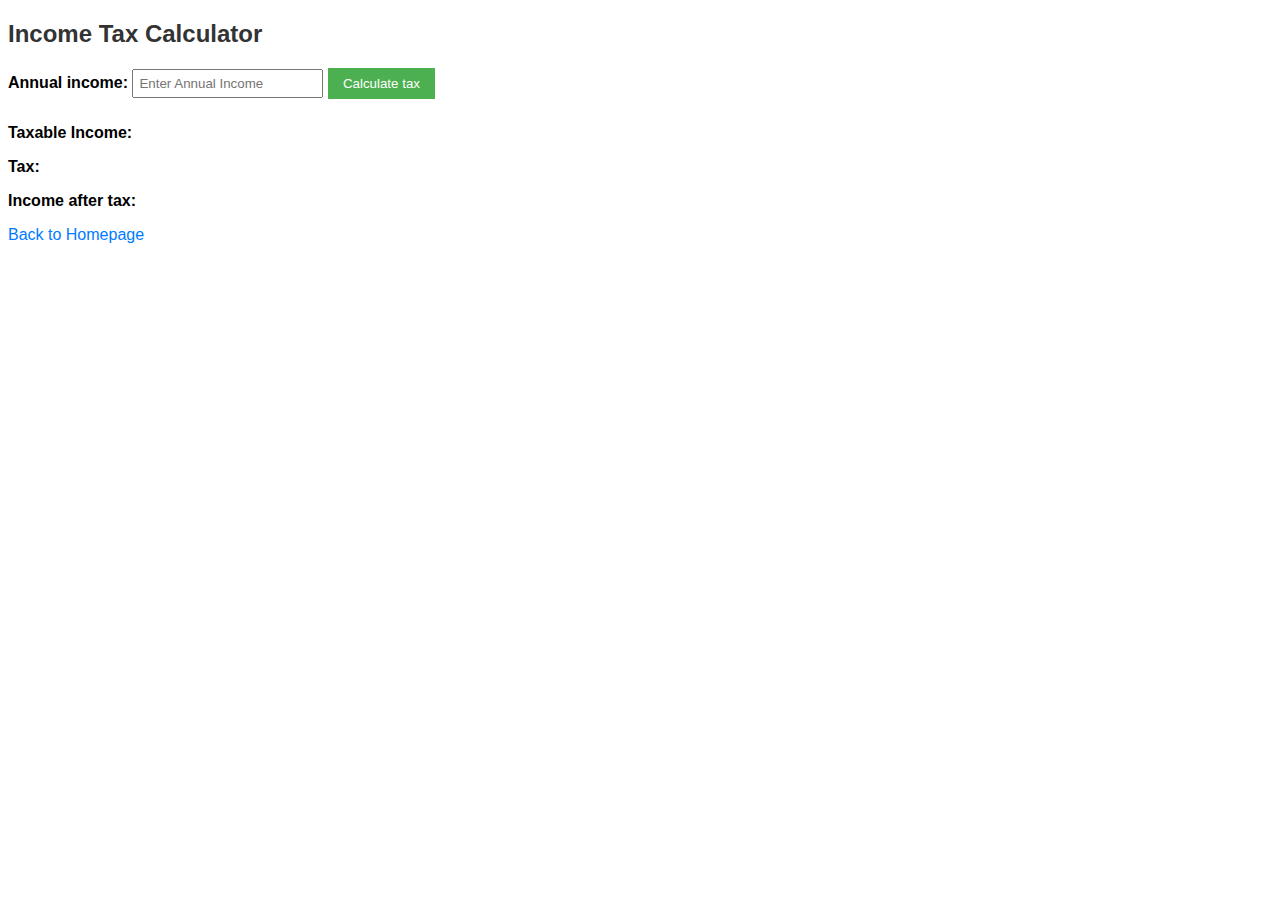
<file: calc/ITC.html>
<!DOCTYPE html>
<html lang="en">
<head>
    <meta charset="UTF-8">
    <title>Income Tax Calculator</title>
    <link rel="stylesheet" href="itcDES.css">
</head>

<body>
    <h2>Income Tax Calculator</h2>
    <form>
        <label for="income">Annual income: </label>
        <input type="number" id="income" placeholder="Enter Annual Income">
        <button type="button" id="incomelevel">Calculate tax</button><br>
        <div class="output">
            <p>Taxable Income: </p><p id="beforetax"></p>
            <p>Tax:</p><p id="tax"></p>
            <p>Income after tax: </p><p id="aftertax"></p>
        </div>
    </form>

    <a href="index.html">Back to Homepage</a><br><br>

    <script src="ITCdes.js"></script>
</body>
</html>
</file>
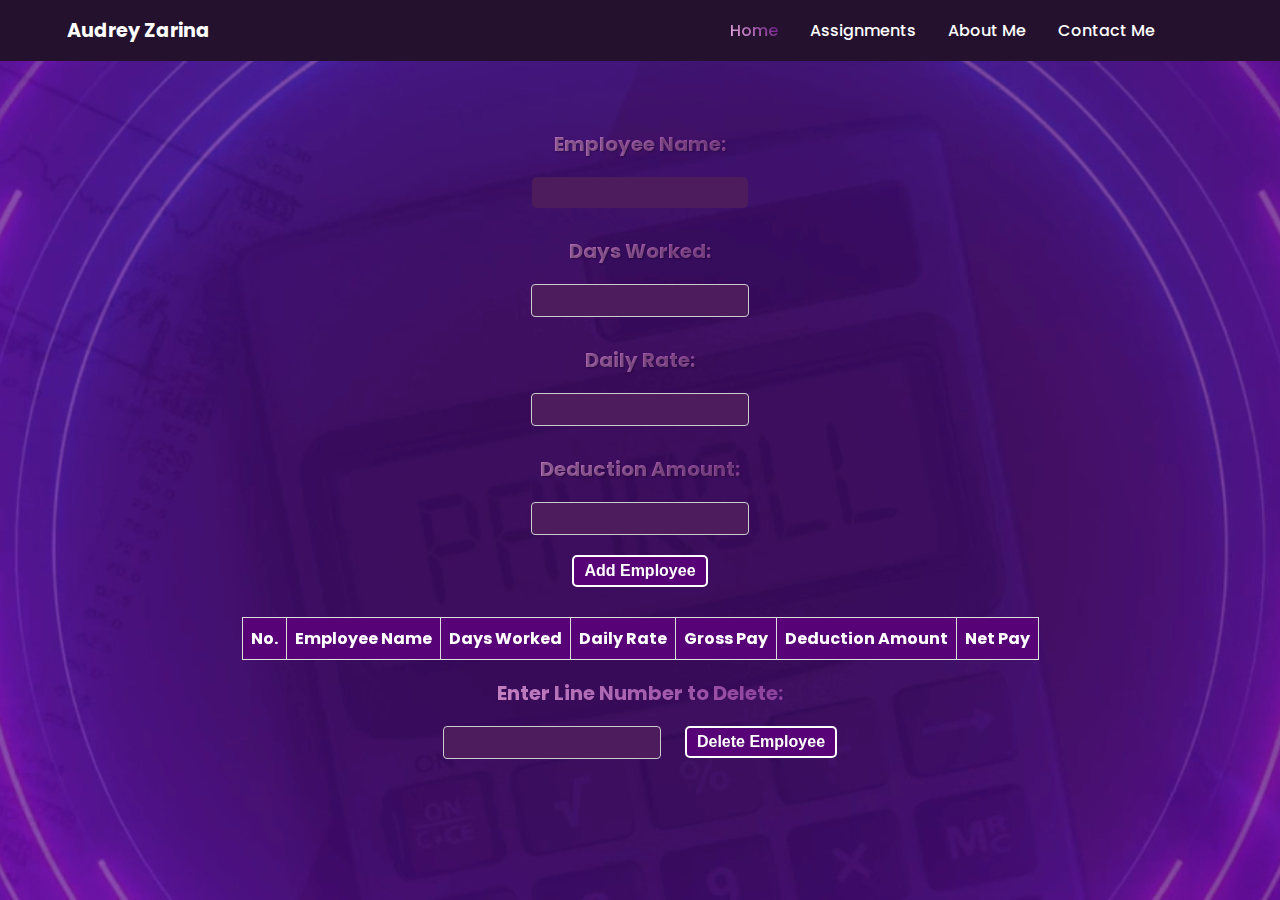
<file: calc/PR.html>
<!DOCTYPE html>
<html lang="en">
  <head>
    <meta charset="UTF-8" />
    <meta name="viewport" content="width=device-width, initial-scale=1.0" />
    <title>PAYROLL</title>
    <link rel="stylesheet" href="index.css" />
    <link
      rel="stylesheet"
      href="https://cdn.jsdelivr.net/npm/aos@2.3.4/dist/aos.css"
    />
    
    <div class="video-container">
    <video autoplay muted loop id="video-bg">
      <source src="components/PR.mp4" type="video/mp4">
      Your browser does not support the video tag.
    </video>
  </div>
    <style>
      .scroll-reveal-top {
        opacity: 0;
        transform: translateY(-20px);
        transition: opacity 1s ease-out, transform 1s ease-out; /* Adjust transition duration */
      }

      .scroll-reveal-bottom {
        opacity: 0;
        transform: translateY(20px);
        transition: opacity 1s ease-out, transform 1s ease-out;
      }
      .added-employee {
        background-color: white;
        color: black;
      }
      body {
        /* Gradient background */
        background: linear-gradient(to right, #23112d, #3e025c);
        /* Ensuring a full coverage of the background */
        margin: 0;
        padding: 0;
        min-height: 100vh;
        overflow-y: auto;
      }
      label[for="employeeName"],
      label[for="daysWorked"],
      label[for="dailyRate"],
      label[for="deductionAmount"],
      #employeeName,
      #daysWorked,
      #dailyRate,
      #deductionAmount {
        text-shadow: 1px 1px 2px rgba(0, 0, 0, 0.3); /* Adjust shadow properties as needed */
      }

      /* Style for the "Add Employee" button */
      #addEmployee {
        background-color: #570276;
      }

      #deleteEmployee {
        background-color: #570276;
      }
      /* Style for the delete button in the modal */
      #confirmationModal button {
        padding: 8px 16px;
        background-color: #e74c3c;
        color: white;
        border: none;
        border-radius: 5px;
        cursor: pointer;
        margin-right: 10px;
      }

      .input-group {
        flex: 0 0 48%; /* Adjust the width of input groups */
      }

      /* Align content to the center */
      .content {
        text-align: left;
        max-width: 100%;
        padding: 0;
      }

      /* Table styles */
      table {
        width: auto; /* Allowing the table to expand based on content */
        border-collapse: collapse;
        margin-top: 20px;
        max-height: 100px; /* Adjust the maximum height as needed */
        overflow-y: auto; /* Enable vertical scrolling */
        table-layout: fixed; /* For consistent column widths */
        background-color: white; /* Set the background color to black */
        color: white; /* Set text color to contrast with the black background */
      }

      table th,
      table td {
        border: 1px solid #ddd;
        padding: 8px;
        text-align: left;
        word-break: break-all;
        white-space: normal; /* Allow text to wrap */
      }

      table th {
        background-color: #570276;
      }
      button {
        color: white;
        cursor: pointer;
        background-color: transparent;
        border: 2px solid white;
        padding: 5px 10px;
        font-size: 16px;
        transition: background-color 0.3s, color 0.3s;
      }

      /* Hover effect for the button */
      button:hover {
        background-color: white !important;
        color: black !important;
      }
    </style>
  </head>
  <body>
    <header class="header">
      <!-- Header content -->
      <a href="#" class="logo">Audrey Zarina</a>
      <i class="bx bx-menu" id="menu-icon"></i>
      <nav class="navbar">
        <a href="https://whippletail.github.io/CS1130/FINAL/#home" class="active">Home</a>
        <a href="https://whippletail.github.io/CS1130/FINAL/#assignments">Assignments</a>
        <a href="https://whippletail.github.io/CS1130/FINAL/#about">About Me</a>
        <a href="https://whippletail.github.io/CS1130/FINAL/#contact">Contact Me</a>
      </nav>
    </header>

    <div class="video-container">
      <!-- Video content -->
    </div>
    <div class="home-content">
      <div class="input-container" data-aos="fade-up">
        <div class="input-group">
          <form id="payrollForm">
            <label for="employeeName">Employee Name:</label>
            <input type="text" id="employeeName" required />
            <label for="daysWorked">Days Worked:</label>
            <input type="number" id="daysWorked" required />
            <label for="dailyRate">Daily Rate:</label>
            <input type="number" id="dailyRate" required />
            <label for="deductionAmount">Deduction Amount:</label>
            <input type="number" id="deductionAmount" required />
            <br />
            <button type="button" id="addEmployee"><b>Add Employee</b></button>
          </form>
        </div>
        <table id="payrollTable">
          <thead>
            <tr>
              <th>No.</th>
              <th>Employee Name</th>
              <th>Days Worked</th>
              <th>Daily Rate</th>
              <th>Gross Pay</th>
              <th>Deduction Amount</th>
              <th>Net Pay</th>
            </tr>
          </thead>
          <tbody></tbody>
        </table>
      </div>

      <form id="deleteForm" class="scroll-reveal" data-aos="fade-up">
        <label for="lineNumber">Enter Line Number to Delete:</label>
        <input type="number" id="lineNumber" />
        <button type="button" id="deleteEmployee">
          <b>Delete Employee</b>
        </button>
      </form>
    </div>

    <script src="https://cdn.jsdelivr.net/npm/aos@2.3.4/dist/aos.js"></script>
    <script>
      document.addEventListener("DOMContentLoaded", function () {
        AOS.init({
          duration: 1000,
          once: true,
          easing: "ease-out",
        });
        const payrollForm = document.getElementById("payrollForm");
        const payrollTableBody = document.querySelector("#payrollTable tbody");
        const deleteEmployeeBtn = document.getElementById("deleteEmployee");
        let rowCount = 1;

        document
          .getElementById("addEmployee")
          .addEventListener("click", function () {
            const employeeName = document.getElementById("employeeName").value;
            const daysWorked = parseInt(
              document.getElementById("daysWorked").value
            );
            const dailyRate = parseInt(
              document.getElementById("dailyRate").value
            );
            const deductionAmount = parseInt(
              document.getElementById("deductionAmount").value
            );

            const grossPay = daysWorked * dailyRate;
            const netPay = grossPay - deductionAmount;

            const newRow = payrollTableBody.insertRow();
            const cell0 = newRow.insertCell(0);
            const cell1 = newRow.insertCell(1);
            const cell2 = newRow.insertCell(2);
            const cell3 = newRow.insertCell(3);
            const cell4 = newRow.insertCell(4);
            const cell5 = newRow.insertCell(5);
            const cell6 = newRow.insertCell(6);

            cell0.textContent = rowCount++;
            cell1.textContent = employeeName;
            cell2.textContent = daysWorked;
            cell3.textContent = dailyRate;
            cell4.textContent = grossPay;
            cell5.textContent = deductionAmount;
            cell6.textContent = netPay;

            document.getElementById("employeeName").value = "";
            document.getElementById("daysWorked").value = "";
            document.getElementById("dailyRate").value = "";
            document.getElementById("deductionAmount").value = "";
            newRow.classList.add("added-employee");
            const scrollRevealElements =
              document.querySelectorAll(".scroll-reveal");
            scrollRevealElements.forEach(function (element) {
              element.classList.add("scroll-reveal");
            });
          });

        deleteEmployeeBtn.addEventListener("click", function () {
          const lineNumber = document.getElementById("lineNumber").value;
          payrollTableBody.deleteRow(lineNumber - 1);
          rowCount--;
        });
      });
    </script>
  </body>
</html>
</file>
<file: calc/itcDES.css>
body {
    font-family: Arial, sans-serif;
}

h2 {
    color: #333;
}

form {
    margin-top: 20px;
}

label {
    font-weight: bold;
}

input {
    margin-bottom: 10px;
    padding: 5px;
}

button {
    background-color: #4CAF50;
    color: white;
    padding: 8px 15px;
    border: none;
    cursor: pointer;
}

.button:hover {
    background-color: #45a049;
}

.output {
    font-weight: bold;
}

a {
    text-decoration: none;
    color: #007BFF;
}

a:hover {
    text-decoration: underline;
}
</file>
<file: calc/index.css>
/* Imported Fonts */
@import url('https://fonts.googleapis.com/css2?family=Poppins:wght@300;400;500;600;700;800;900&display=swap');

/* Global Styles */
:root {
  --bg-color: #23112d;
  --second-bg-color: #2f173b;
  --text-color: #fff;
  --main-color: linear-gradient(45deg, #f6bee7, #570276);
  --sm-color: rgb(177, 122, 205);
}

body {
}

table,
th,
td {
  padding: 1rem;
}

main.table {
  width: 82vw;
  height: 55vh;
  background-color: #fff5;
  backdrop-filter: blur(5px);
  box-shadow: 0 .4rem .8rem #0005;
  border-radius: .8rem;

  overflow: hidden;
}
.table__header{
  width: 100%;
  height: 10%;
  background-color: #fff4;
  padding:.8rem 1 rem;
}
.table__body{
  width: 95%;
  max-height: calc(89% - .8rem);
  background-color: #fffb;

  margin: .8rem auto;
  border-radius: .6rem;

  overflow:auto;

  display: flex;
  justify-content: center;
  align-items: center;
  flex-direction: column;

  
}
h2 {
  text-align: center;
  color: #418D88;
}

form {
  margin-bottom: 20px;
}

label {
  display: block;
  margin-bottom: 5px;
}


input[type="number"] {
  width: 200px;
  padding: 8px;
  margin-bottom: 10px;
  border: 1px solid #ccc;
  border-radius: 4px;
}

body {
  font-family: Poppins, sans-serif;
  text-align: center;
  margin: 0;
  height: 100vh;
  display: flex;
  justify-content: center;
  align-items: center;
  overflow: hidden;
}


#video-bg {
  min-width: 100%;
  min-height: 100%;
  width: auto;
  height: auto;
  position: absolute;
  top: 50%;
  left: 50%;
  transform: translate(-50%, -50%);
  z-index: -1;
}

.content {
  z-index: 1;
  text-align: center;
  color: white;
}

h2 {
  background: linear-gradient(45deg, #f6bee7, #570276);
  -webkit-background-clip: text;
  color: transparent;
  font-weight: bold;
  font-size: 3em;
  text-shadow: 0 0 2px rgba(247, 180, 254, 0.8);
  margin-bottom: 2rem;
}

label, select, input, button {
  margin: 10px;
  padding: 8px;
  border-radius: 5px;
  border: none;
}

select, input {
  width: 200px;
}

label {
  display: block;
  color: #fcbbeb;
  background: linear-gradient(45deg, #f6bee7, #570276);
  -webkit-background-clip: text;
  color: transparent;
  font-weight: 700;
  font-size: 20px;
  margin-bottom: 0px;
}

select, input, button {
  background-color: #4c1c5d;
  color: var(--sm-color);
}

.convert-btn {
  display: inline-block;
  padding: 10px 50px;
  background: var(--main-color);
  border-radius: 1rem;
  box-shadow: 0 0 7px var(--sm-color);
  font-size: 14px;
  color: var(--second-bg-color);
  letter-spacing: 0.5px;
  font-weight: 750;
  transition: .5s ease;
  margin-top: 0px;
}

.convert-btn:hover {
  box-shadow: none;
}

.clear-btn {
  display: inline-block;
  padding: 10px 40px;
  background: var(--main-color) }

  .header {
    position: fixed;
    top: 0;
    left: 0;
    width: 100%;
    padding: 1rem 9%;
    background: var(--bg-color);
    display: flex;
    justify-content: space-between;
    align-items: center;
    z-index: 100;
}

.header.sticky {
    border-bottom: .1rem solid rgba(0, 0, 0, .2);
}

.logo {
    font-size: 1.2rem;
    color: var(--text-color);
    font-weight: 650;
    cursor: default;
    text-decoration: none;
    margin-left: -3rem;
}

.navbar {
    display: flex;
    margin-right: 13rem; /* Pushes the navbar elements to the right */
}

.navbar a {
    font-size: 1rem;
    color: var(--text-color);
    font-weight: 450;
    margin-right: 2rem; /* Add some margin between navbar links */
    text-decoration: none;
    transition: .3s;
}

.navbar a.active,
.navbar a:hover {
    background: linear-gradient(45deg, #f6bee7, #570276);
    -webkit-text-fill-color: transparent;
    -webkit-background-clip: text;
    text-decoration: none;
}

.navbar a.hover,
.navbar a:active {
    color: var(--main-color);
}

#menu-icon {
    font-size: 1rem;
    color: var(--text-color);
    display: none;
    text-decoration: none;
}
</file>
